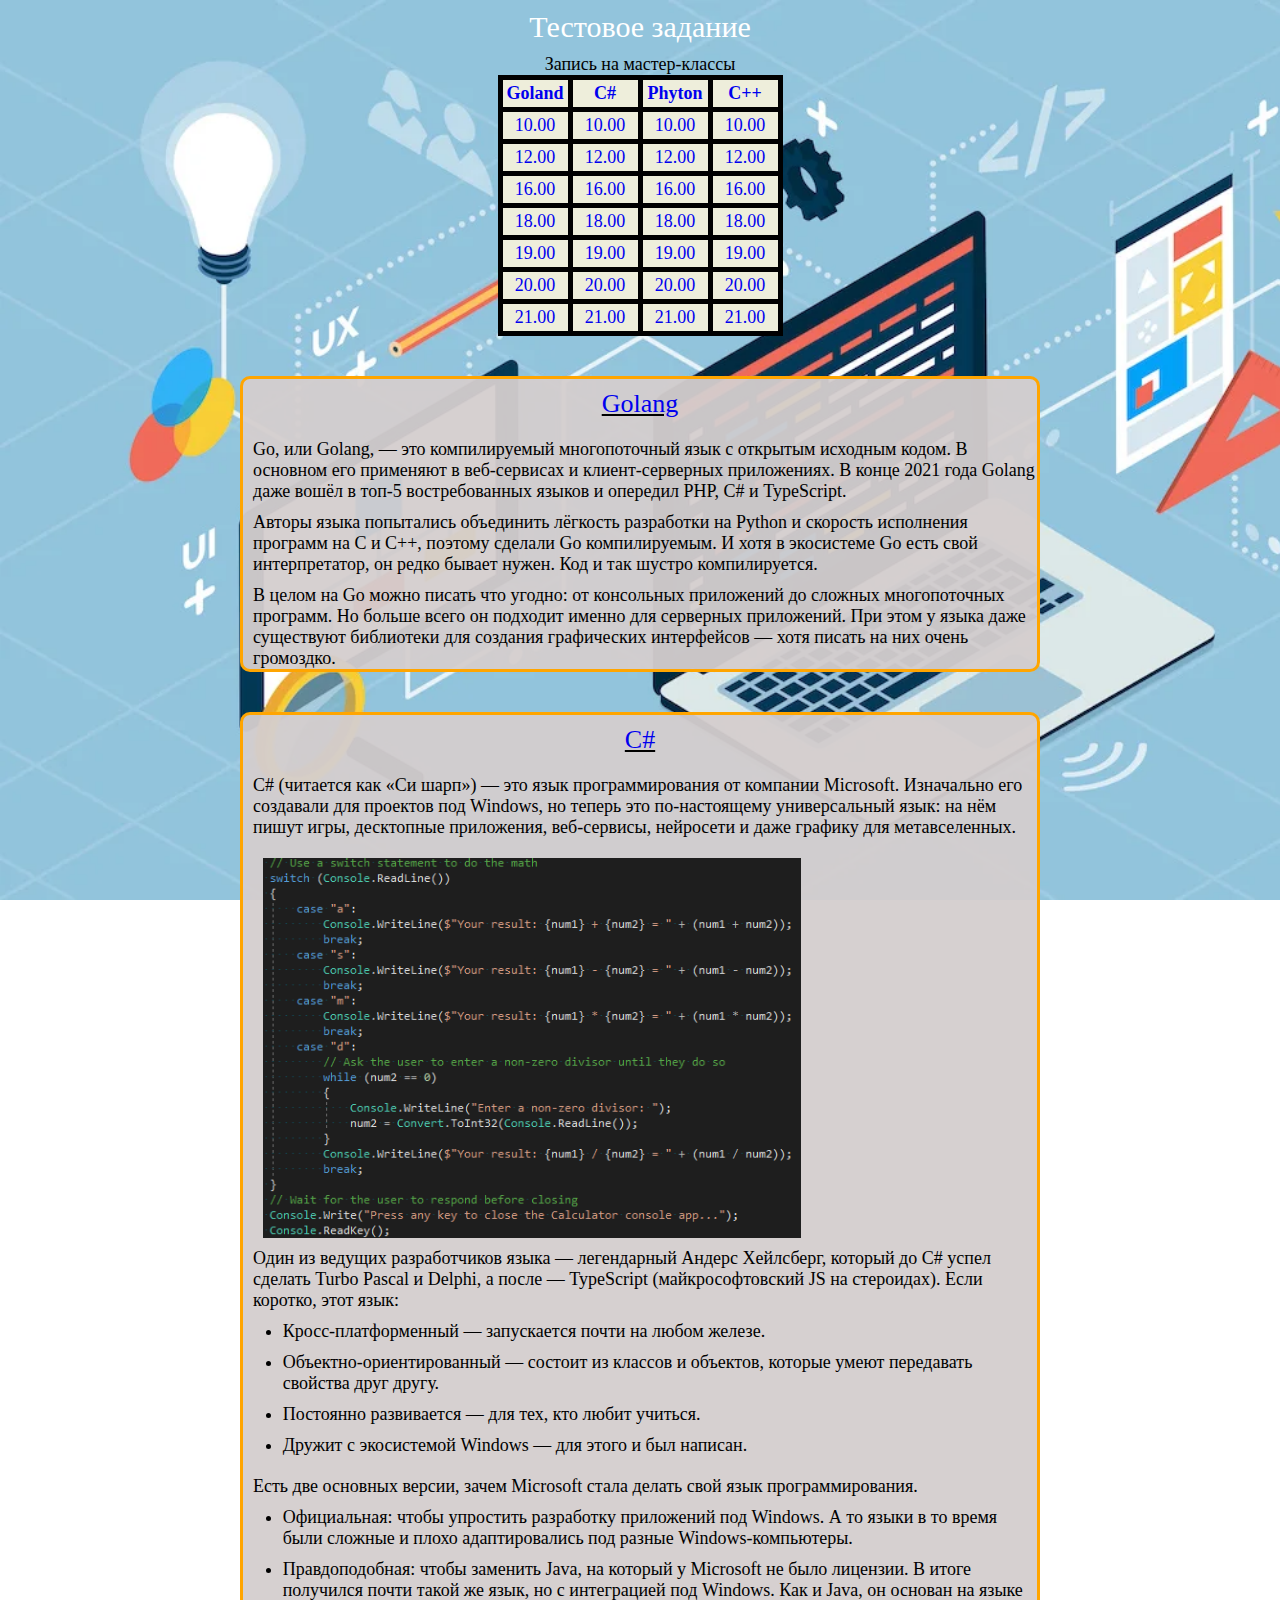
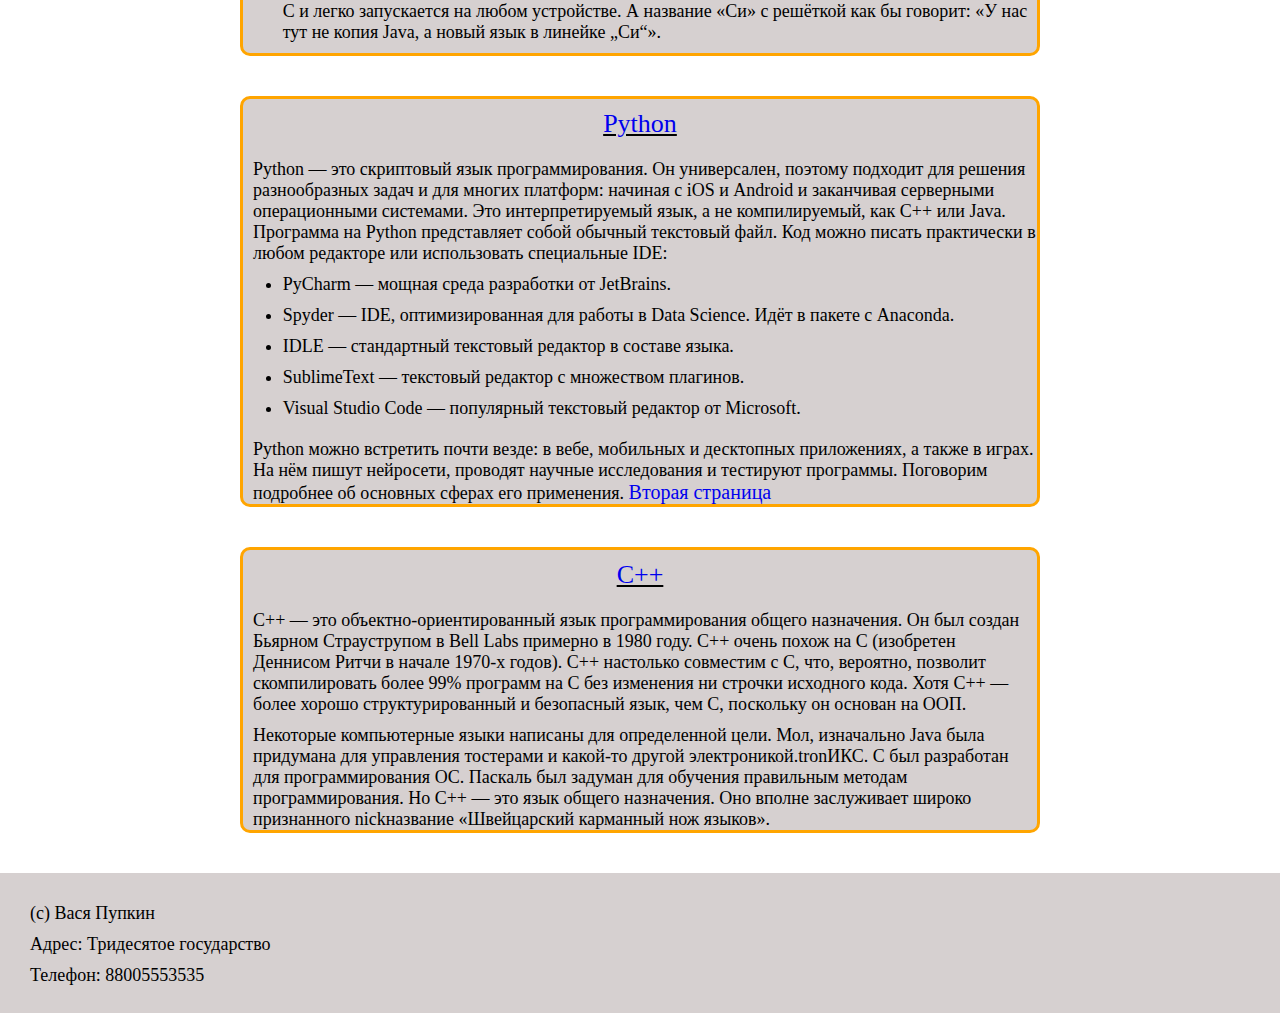
<file: index.html>
<!DOCTYPE html>
<html lang="ru">
<head>
    <meta charset="UTF-8">
    <meta name="viewport" content="width=device-width, initial-scale=1.0">
	<meta name="yandex-verification" content="2e88c591ec50dc2d" />
    <link rel="stylesheet" href="css/null.css">
    <link rel="stylesheet" href="css/style.css">
    <title>Платформа</title>
</head>
<body>
    <!-- Заголовок -->
    <h1>Тестовое задание</h1>

    <!-- Форма заполнения -->
    <div id="popup" class="popup">
        <a href="#table" class="popup__area"></a>
        <div class="popup__body">
            <div class="popup__content">
                <a href="#table" class="popup__close">X</a>
                <div class="popup__title">Форма обратной связи</div>
                <div class="popup__text">
                    Заполните предоставленные поля и мы свяжемся с Вами в ближайшее время.
                </div>
                <div class="popup__form">
                    <form action="#" method="post" enctype="multipart/form-data"></form>
                    <div>
                        <p>Номер телефон</p>
                        <input type="tel" name="number" value="">
                    </div>
                    <div>
                        <p>Электронный адрес</p>
                        <input type="email" name="email" value="">
                    </div>
					<div>
                        <p>Дата мастер-класса</p>
                        <input type="date" name="date" value="">
                    </div>
					<div>
                        <p>Время мастер-класса</p>
                        <select>
						  <option>10:00</option>
						  <option>12:00</option>
						  <option>16:00</option>
						  <option>18:00</option>
						  <option>19:00</option>
						  <option>20:00</option>
						  <option>21:00</option>
						</select>
                    </div>
                    <div>
                        <p>Дополнительная информация</p>
                        <textarea name="text"></textarea>
                    </div>
                    <div class="popup__button">
                        <button type="submit">Отправить</button>
                    </div>
                </div>
            </div>
        </div>
    </div>

    <!-- Таблица -->
    <center>
        <table id="table">
            <caption>Запись на мастер-классы</caption>
            <tr>
            <th><a href="#go">Goland</a></th>
            <th><a href="#c#">C#</a></th>
            <th><a href="#py">Phyton</a></th>
            <th><a href="#c++">C++</a></th>
            </tr>
            <tr>
                <td><a href="#popup">10.00</a></td>
                <td><a href="#popup">10.00</a></td>
                <td><a href="#popup">10.00</a></td>
                <td><a href="#popup">10.00</a></td>
            </tr> 
            <tr>
                <td><a href="#popup">12.00</a></td>
                <td><a href="#popup">12.00</a></td>
                <td><a href="#popup">12.00</a></td>
                <td><a href="#popup">12.00</a></td>
            </tr> 
            <tr>
                <td><a href="#popup">16.00</a></td>
                <td><a href="#popup">16.00</a></td>
                <td><a href="#popup">16.00</a></td>
                <td><a href="#popup">16.00</a></td>
            </tr>
            <tr>
                <td><a href="#popup">18.00</a></td>
                <td><a href="#popup">18.00</a></td>
                <td><a href="#popup">18.00</a></td>
                <td><a href="#popup">18.00</a></td>
            </tr>
            <tr>
                <td><a href="#popup">19.00</a></td>
                <td><a href="#popup">19.00</a></td>
                <td><a href="#popup">19.00</a></td>
                <td><a href="#popup">19.00</a></td>
            </tr>
            <tr>
                <td><a href="#popup">20.00</a></td>
                <td><a href="#popup">20.00</a></td>
                <td><a href="#popup">20.00</a></td>
                <td><a href="#popup">20.00</a></td>
            </tr>
            <tr>
                <td><a href="#popup">21.00</a></td>
                <td><a href="#popup">21.00</a></td>
                <td><a href="#popup">21.00</a></td>
                <td><a href="#popup">21.00</a></td>
            </tr>
        </table>
    </center>
<section>
    <article class="language-golang">
        <h2 id="go"><a href="#table">Golang</a></h2>
        <p>
            Go, или Golang, — это компилируемый многопоточный язык с открытым исходным кодом. В основном его применяют в веб-сервисах и клиент-серверных приложениях. В конце 2021 года Golang даже вошёл в топ-5 востребованных языков и опередил PHP, C# и TypeScript.

        </p>
        <p>
            Авторы языка попытались объединить лёгкость разработки на Python и скорость исполнения программ на C и C++, поэтому сделали Go компилируемым. И хотя в экосистеме Go есть свой интерпретатор, он редко бывает нужен. Код и так шустро компилируется.
        </p>
        <p>
            В целом на Go можно писать что угодно: от консольных приложений до сложных многопоточных программ. Но больше всего он подходит именно для серверных приложений. При этом у языка даже существуют библиотеки для создания графических интерфейсов — хотя писать на них очень громоздко.
        </p>
    </article>
    <article class="language-csharp">
        <h2 id="c#"><a href="#table">C#</a></h2>
        <p>
            C# (читается как «Си шарп») — это язык программирования от компании Microsoft. Изначально его создавали для проектов под Windows, но теперь это по-настоящему универсальный язык: на нём пишут игры, десктопные приложения, веб-сервисы, нейросети и даже графику для метавселенных. 
        </p>
        <img src="img/csharp.jpg" alt="" class="img__csharp">
        <p>
            Один из ведущих разработчиков языка — легендарный Андерс Хейлсберг, который до C# успел сделать Turbo Pascal и Delphi, а после — TypeScript (майкрософтовский JS на стероидах).  
            Если коротко, этот язык:
            <ul type="disc">
                <li>Кросс-платформенный — запускается почти на любом железе.</li>
                <li>Объектно-ориентированный — состоит из классов и объектов, которые умеют передавать свойства друг другу.</li>
                <li>Постоянно развивается — для тех, кто любит учиться.</li>
                <li>Дружит с экосистемой Windows — для этого и был написан.</li>
            </ul>
        </p>
            <p>
            Есть две основных версии, зачем Microsoft стала делать свой язык программирования. 
            <ul>
                <li> Официальная: чтобы упростить разработку приложений под Windows. А то языки в то время были сложные и плохо адаптировались под разные Windows-компьютеры.</li>
                <li>Правдоподобная: чтобы заменить Java, на который у Microsoft не было лицензии. В итоге получился почти такой же язык, но с интеграцией под Windows. Как и Java, он основан на языке C и легко запускается на любом устройстве. А название «Си» с решёткой как бы говорит: «У нас тут не копия Java, а новый язык в линейке „Си“».</li>
            </ul>
            </p>
        </article>
    <article class="language-python">
        <h2 id="py"><a href="#table">Python</a></h2>
        <p>
            Python — это скриптовый язык программирования. Он универсален, поэтому подходит для решения разнообразных задач и для многих платформ: начиная с iOS и Android и заканчивая серверными операционными системами. Это интерпретируемый язык, а не компилируемый, как C++ или Java. Программа на Python представляет собой обычный текстовый файл. Код можно писать практически в любом редакторе или использовать специальные IDE: 
            <ul>
                <li>PyCharm — мощная среда разработки от JetBrains.</li>
                <li>Spyder — IDE, оптимизированная для работы в Data Science. Идёт в пакете с Anaconda.</li>
                <li>IDLE — стандартный текстовый редактор в составе языка.</li>
                <li>SublimeText — текстовый редактор с множеством плагинов.</li>
                <li>Visual Studio Code — популярный текстовый редактор от Microsoft.</li>
            </ul>
        </p>
        <p>
            Python можно встретить почти везде: в вебе, мобильных и десктопных приложениях, а также в играх. На нём пишут нейросети, проводят научные исследования и тестируют программы. Поговорим подробнее об основных сферах его применения.
            <a href="info.html" class="url" target="_blank">Вторая страница</a>
        </p>
    </article>
    <article class="language-cplus">
        <h2 id="c++"><a href="#table">С++</a></h2>
        <p>
            C++ — это объектно-ориентированный язык программирования общего назначения. Он был создан Бьярном Страуструпом в Bell Labs примерно в 1980 году. C++ очень похож на C (изобретен Деннисом Ритчи в начале 1970-х годов). C++ настолько совместим с C, что, вероятно, позволит скомпилировать более 99% программ на C без изменения ни строчки исходного кода. Хотя C++ — более хорошо структурированный и безопасный язык, чем C, поскольку он основан на ООП.
        </p>
        <p>
            Некоторые компьютерные языки написаны для определенной цели. Мол, изначально Java была придумана для управления тостерами и какой-то другой электроникой.tronИКС. C был разработан для программирования ОС. Паскаль был задуман для обучения правильным методам программирования. Но C++ — это язык общего назначения. Оно вполне заслуживает широко признанного nickназвание «Швейцарский карманный нож языков».
        </p>
    </article>
	</section>
	<footer>
		<p>(c) Вася Пупкин</p>
		<p>Адрес: Тридесятое государство</p>
		<p>Телефон: 88005553535</p>
	</footer>
</body>
</html>
</file>
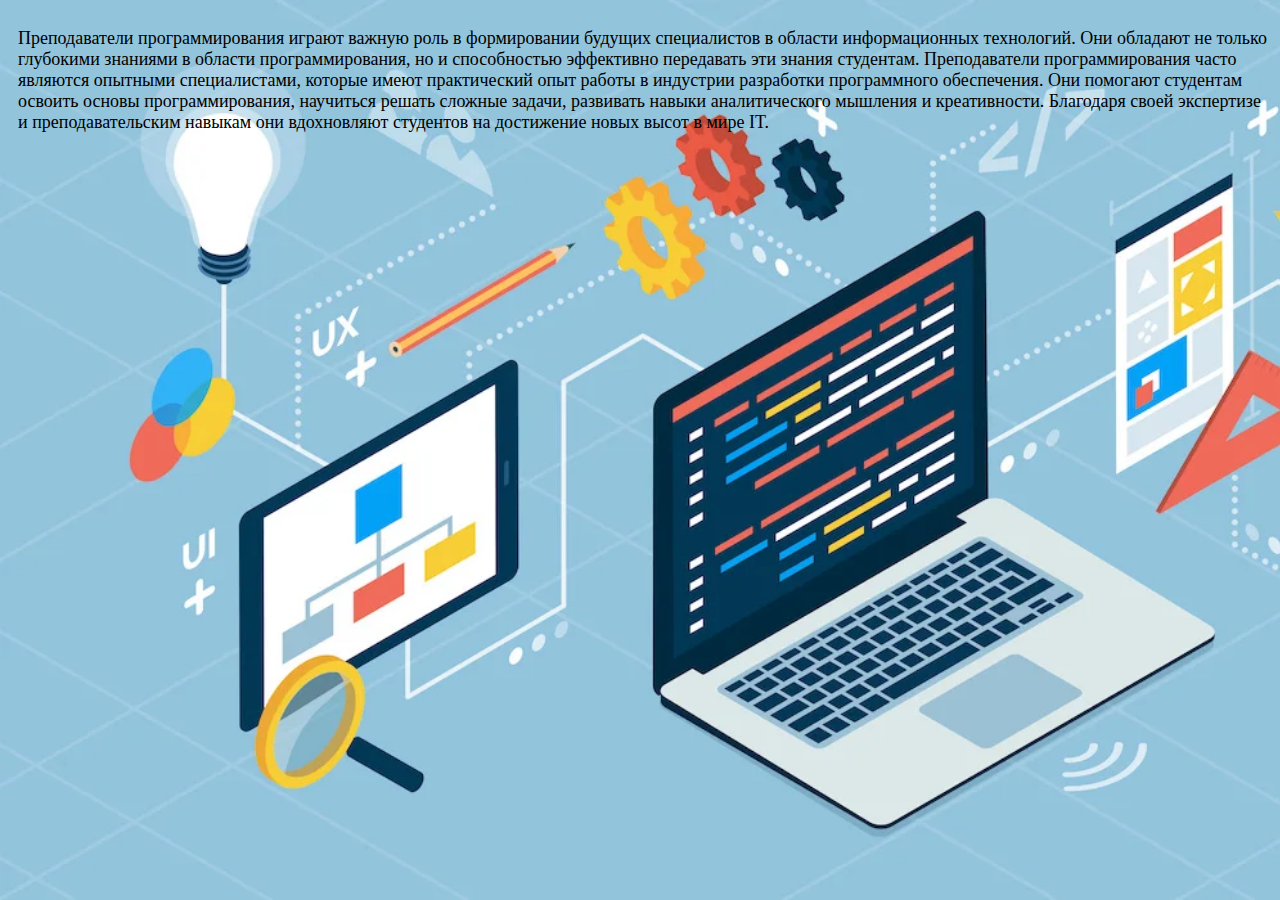
<file: info.html>
<!DOCTYPE html>
<html lang="ru">
<head>
    <meta charset="UTF-8">
    <meta name="viewport" content="width=device-width, initial-scale=1.0">
    <link rel="stylesheet" href="css/style.css">
    <title>jaga20</title>
</head>
<body>
    <div class="language-teach">
        <p>
            Преподаватели программирования играют важную роль в формировании будущих специалистов в области информационных технологий. Они обладают не только глубокими знаниями в области программирования, но и способностью эффективно передавать эти знания студентам. Преподаватели программирования часто являются опытными специалистами, которые имеют практический опыт работы в индустрии разработки программного обеспечения. Они помогают студентам освоить основы программирования, научиться решать сложные задачи, развивать навыки аналитического мышления и креативности. Благодаря своей экспертизе и преподавательским навыкам они вдохновляют студентов на достижение новых высот в мире IT.
        </p>
    </div>
</body>
</html>
</file>
<file: css/null.css>
*,
*::before,
*::after{
    box-sizing: border-box;
    margin: 0;
    padding: 0;
    bottom: 0;
}

/* li {
    list-style: none;
} */

a,
a:visited,
a:hover {
    text-decoration: none;
}
a:hover {
    text-decoration: none;
}
h1,
h2,
h3,
h4,
h5,
h6 {
    font-weight: inherit;
    font-size: inherit;
}
img {
    vertical-align: top;
}

body,
html {
    height: 100%;
}

input,
button,
textarea {
    font-family: inherit;
}

button {
    cursor: pointer;
}
</file>
<file: css/style.css>
body {
    font-size: 18px;
    height: 100%;
    background-image: url(../img/it.webp);
    background-attachment: fixed;
    background-size: cover;
    background-repeat: no-repeat;
}

h1 {
    padding: 10px;
    font-size: 30px;
    color: white;
    text-align: center;
}

h2 {
    padding: 10px;
    font-size: 26px;
    text-decoration: underline;
    text-align: center;
}

table {
    border-collapse: collapse;
    background-color: rgb(238, 238, 219);
    margin-bottom: 40px;
}

td, th {
    text-align: center;
    min-width: 70px;
    padding: 3px;
    border: 5px solid black;
}

p {
    padding: 10px 0px 0px 10px;
}

.img__csharp {
    position: auto;
    padding: 20px 0px 0px 20px;
    max-width: 800px;
    max-height: 400px;
}

.river {
    padding-left: 20%;
    padding-top: 3%;
    max-width: 400px;
    max-height: 400px;
}

.url {
    font-size: 20px;
}

article {
    background-color: rgba(212, 206, 206, 0.95);
    border-radius: 10px;
    border: 3px solid orange;
    max-width: 800px;
    min-height: 200px;
	margin:0 auto 40px;
}

footer{
	height: 140px;
	margin-top: 40px;
	padding: 20px;
	background-color: rgba(212, 206, 206, 0.95);
}

ul {
    padding-left: 5%;
}

li {
    padding-top: 10px;
}

.popup {
    position: fixed;
    width: 100%;
    height: 100%;
    background-color: rgba(0, 0, 0, 0.8);
    top: 0;
    left: 0;
    opacity: 0;
    visibility: hidden;
    overflow-y: auto;
    overflow-x: hidden;
    transition: all 0.8s ease 0s;
}

.popup:target {
    opacity: 1;
    visibility: visible;
}

.popup:target .popup__content {
    transform: translate(0px, 0px);
    opacity: 1;
}

.popup__area {
    position: absolute;
    width: 100%;
    height: 100%;
    top: 0;
    left: 0;
}

.popup__body {
    min-height: 100%;
    display: flex;
    align-items: center;
    justify-content: center;
    padding: 30px 10px;
}

.popup__content {
    background-color: white;
    color: black;
    max-width: 800px;
    padding: 30px;
    border-radius: 5px;
    position: relative;
    transition: all 0.8s ease 0s;
    opacity: 0;
    transform: translate(0px, -100%);
}

.popup__close {
    position: absolute;
    right: 10px;
    top: 10px;
    font-size: 20px;
    color: black;
    text-decoration: none;
}

.popup__title {
    font-size: 40px;
    margin: 0px 0px 1em 0px;
}
.popup__text {}

input {
    border-radius: 5px;
    min-width: 200px;
}
</file>
